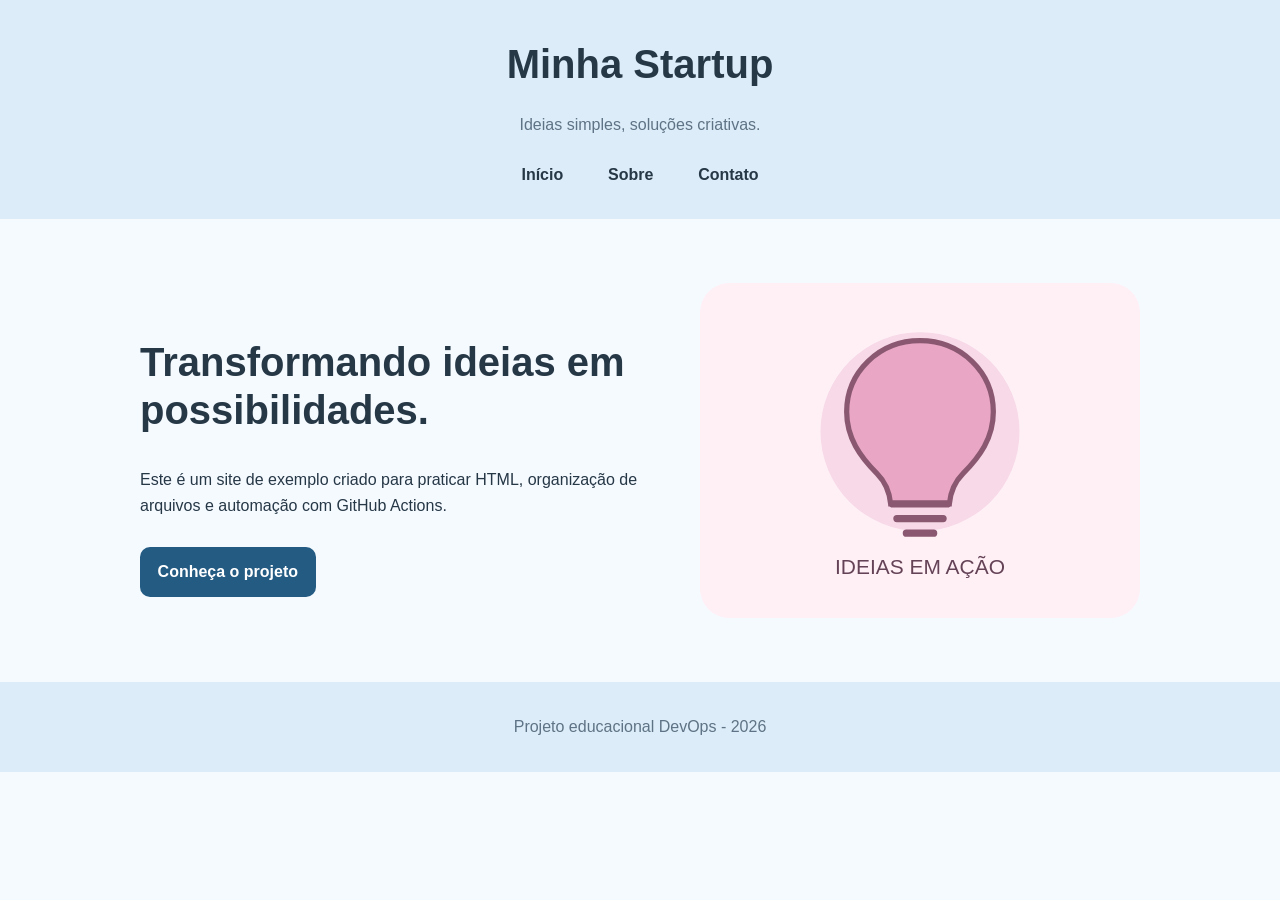
<file: index.html>
<!DOCTYPE html>
<html lang="pt-BR">
<head>
    <meta charset="UTF-8">
    <meta name="viewport" content="width=device-width, initial-scale=1.0">
    <title>Minha Startup - Início</title>
    <link rel="stylesheet" href="style.css">
</head>
<body>
    <header>
        <h1>Minha Startup</h1>
        <p>Ideias simples, soluções criativas.</p>

        <nav>
            <a href="index.html">Início</a>
            <a href="quem-somos.html">Sobre</a>
            <a href="contato.html">Contato</a>
        </nav>
    </header>

    <main class="container">
        <section class="hero">
            <div>
                <h2>Transformando ideias em possibilidades.</h2>
                <p>
                    Este é um site de exemplo criado para praticar
                    HTML, organização de arquivos e automação com
                    GitHub Actions.
                </p>
                <a class="button" href="quem-somos.html">
                    Conheça o projeto
                </a>
            </div>

            <img src="assets/ilustracao.svg"
                 alt="Ilustração de uma lâmpada">
        </section>
    </main>

    <footer>
        <p>Projeto educacional DevOps - 2026</p>
    </footer>
</body>
</html>
</file>
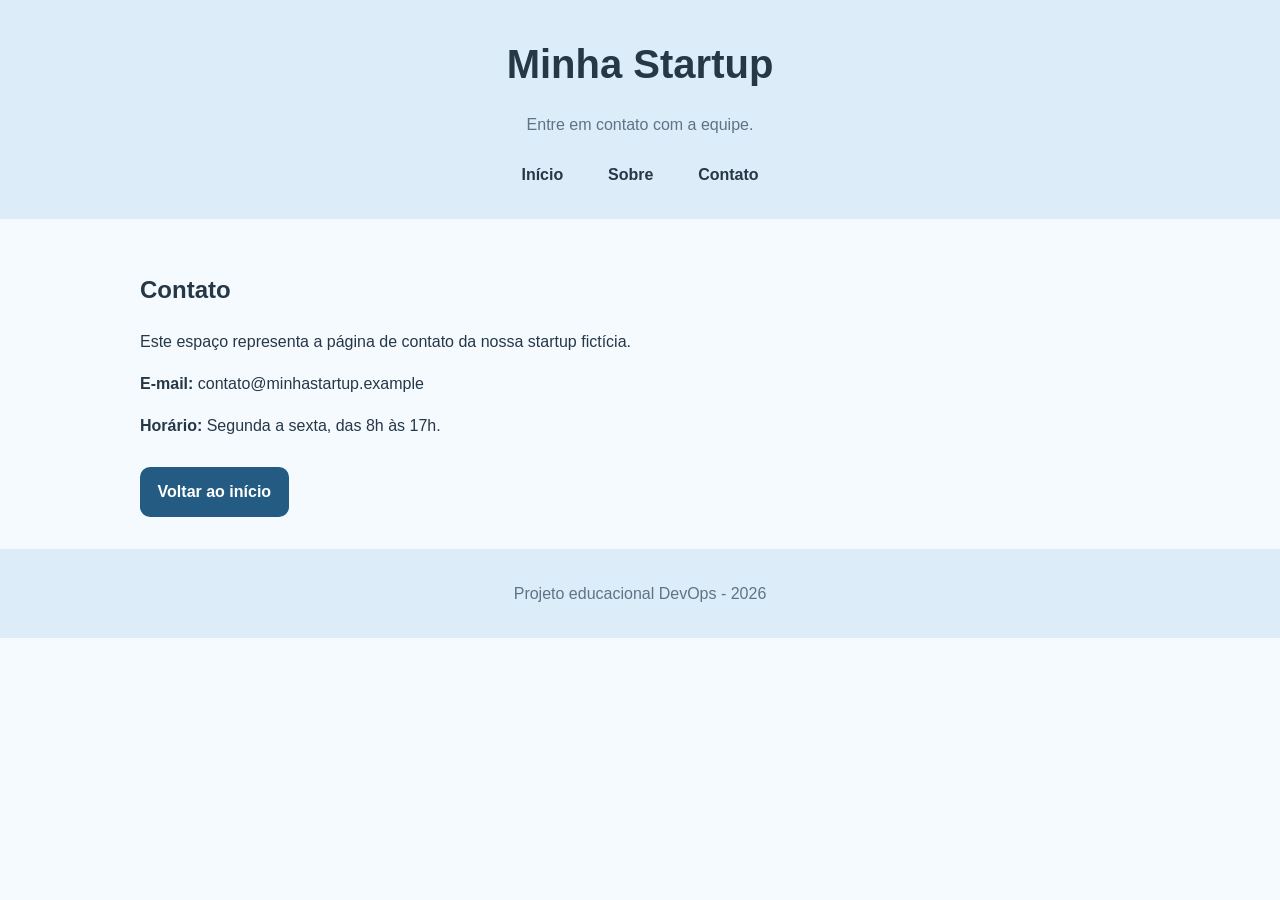
<file: contato.html>
<!DOCTYPE html>
<html lang="pt-BR">
<head>
    <meta charset="UTF-8">
    <meta name="viewport" content="width=device-width, initial-scale=1.0">
    <title>Minha Startup - Contato</title>
    <link rel="stylesheet" href="style.css">
</head>
<body>
    <header>
        <h1>Minha Startup</h1>
        <p>Entre em contato com a equipe.</p>

        <nav>
            <a href="index.html">Início</a>
            <a href="quem-somos.html">Sobre</a>
            <a href="contato.html">Contato</a>
        </nav>
    </header>

    <main class="container">
        <h2>Contato</h2>

        <p>
            Este espaço representa a página de contato
            da nossa startup fictícia.
        </p>

        <p><strong>E-mail:</strong>
            contato@minhastartup.example
        </p>

        <p><strong>Horário:</strong>
            Segunda a sexta, das 8h às 17h.
        </p>

        <a class="button" href="index.html">
            Voltar ao início
        </a>
    </main>

    <footer>
        <p>Projeto educacional DevOps - 2026</p>
    </footer>
</body>
</html>
</file>
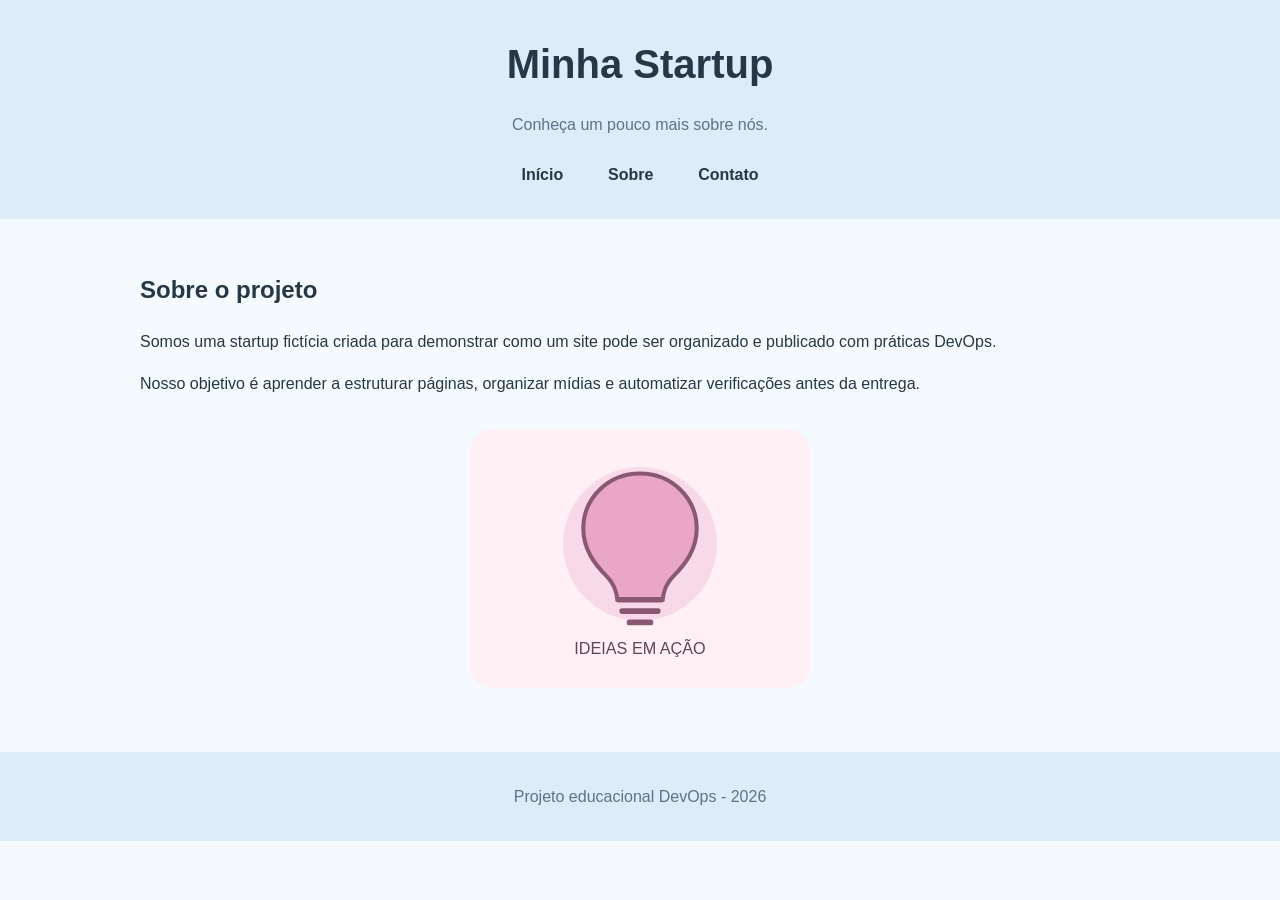
<file: quem-somos.html>
<!DOCTYPE html>
<html lang="pt-BR">
<head>
    <meta charset="UTF-8">
    <meta name="viewport" content="width=device-width, initial-scale=1.0">
    <title>Minha Startup - Sobre</title>
    <link rel="stylesheet" href="style.css">
</head>
<body>
    <header>
        <h1>Minha Startup</h1>
        <p>Conheça um pouco mais sobre nós.</p>

        <nav>
            <a href="index.html">Início</a>
            <a href="quem-somos.html">Sobre</a>
            <a href="contato.html">Contato</a>
        </nav>
    </header>

    <main class="container">
        <h2>Sobre o projeto</h2>

        <p>
            Somos uma startup fictícia criada para demonstrar
            como um site pode ser organizado e publicado com
            práticas DevOps.
        </p>

        <p>
            Nosso objetivo é aprender a estruturar páginas,
            organizar mídias e automatizar verificações antes
            da entrega.
        </p>

        <img class="about-image"
             src="assets/ilustracao.svg"
             alt="Ilustração de uma lâmpada">
    </main>

    <footer>
        <p>Projeto educacional DevOps - 2026</p>
    </footer>
</body>
</html>
</file>
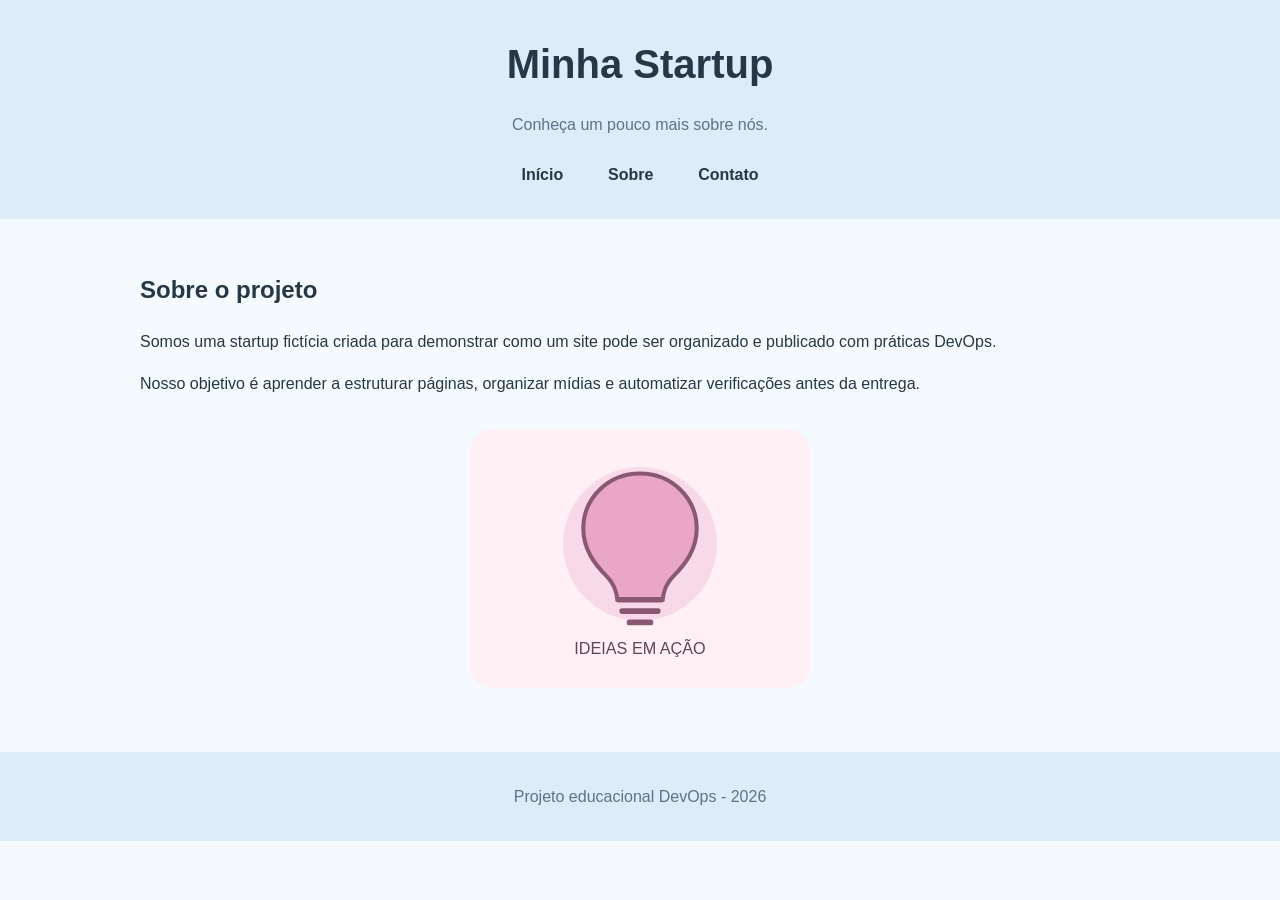
<file: sobre.html>
<!DOCTYPE html>
<html lang="pt-BR">
<head>
    <meta charset="UTF-8">
    <meta name="viewport" content="width=device-width, initial-scale=1.0">
    <title>Minha Startup - Sobre</title>
    <link rel="stylesheet" href="style.css">
</head>
<body>
    <header>
        <h1>Minha Startup</h1>
        <p>Conheça um pouco mais sobre nós.</p>

        <nav>
            <a href="index.html">Início</a>
            <a href="sobre.html">Sobre</a>
            <a href="contato.html">Contato</a>
        </nav>
    </header>

    <main class="container">
        <h2>Sobre o projeto</h2>

        <p>
            Somos uma startup fictícia criada para demonstrar
            como um site pode ser organizado e publicado com
            práticas DevOps.
        </p>

        <p>
            Nosso objetivo é aprender a estruturar páginas,
            organizar mídias e automatizar verificações antes
            da entrega.
        </p>

        <img class="about-image"
             src="assets/ilustracao.svg"
             alt="Ilustração de uma lâmpada">
    </main>

    <footer>
        <p>Projeto educacional DevOps - 2026</p>
    </footer>
</body>
</html>
</file>
<file: style.css>
* {
    box-sizing: border-box;
}

body {
    margin: 0;
    font-family: Arial, Helvetica, sans-serif;
    color: #263746;
    background: #f5faff;
    line-height: 1.6;
}

header {
    text-align: center;
    padding: 2rem 1rem 1.5rem;
    background: #dcecf8;
}

header h1 {
    margin: 0;
    font-size: 2.5rem;
}

header p {
    color: #5e7385;
}

nav {
    display: flex;
    justify-content: center;
    gap: 1rem;
    flex-wrap: wrap;
}

nav a {
    color: #263746;
    text-decoration: none;
    font-weight: bold;
    padding: 0.5rem 0.9rem;
    border-radius: 20px;
}

nav a:hover {
    background: white;
}

.container {
    width: min(100% - 2rem, 1000px);
    margin: 0 auto;
    padding: 2rem 0;
}

.hero {
    display: grid;
    grid-template-columns: 1.2fr 1fr;
    align-items: center;
    gap: 2rem;
    padding: 2rem 0;
}

.hero h2 {
    font-size: 2.5rem;
    line-height: 1.2;
}

.hero img {
    width: 100%;
}

.button {
    display: inline-block;
    margin-top: 0.8rem;
    padding: 0.75rem 1.1rem;
    border-radius: 10px;
    background: #245b83;
    color: white;
    text-decoration: none;
    font-weight: bold;
}

.about-image {
    width: min(100%, 340px);
    display: block;
    margin: 2rem auto;
}

footer {
    text-align: center;
    padding: 1rem;
    background: #dcecf8;
    color: #5e7385;
}

@media (max-width: 650px) {
    .hero {
        grid-template-columns: 1fr;
    }

    .hero h2 {
        font-size: 2rem;
    }
}
</file>
